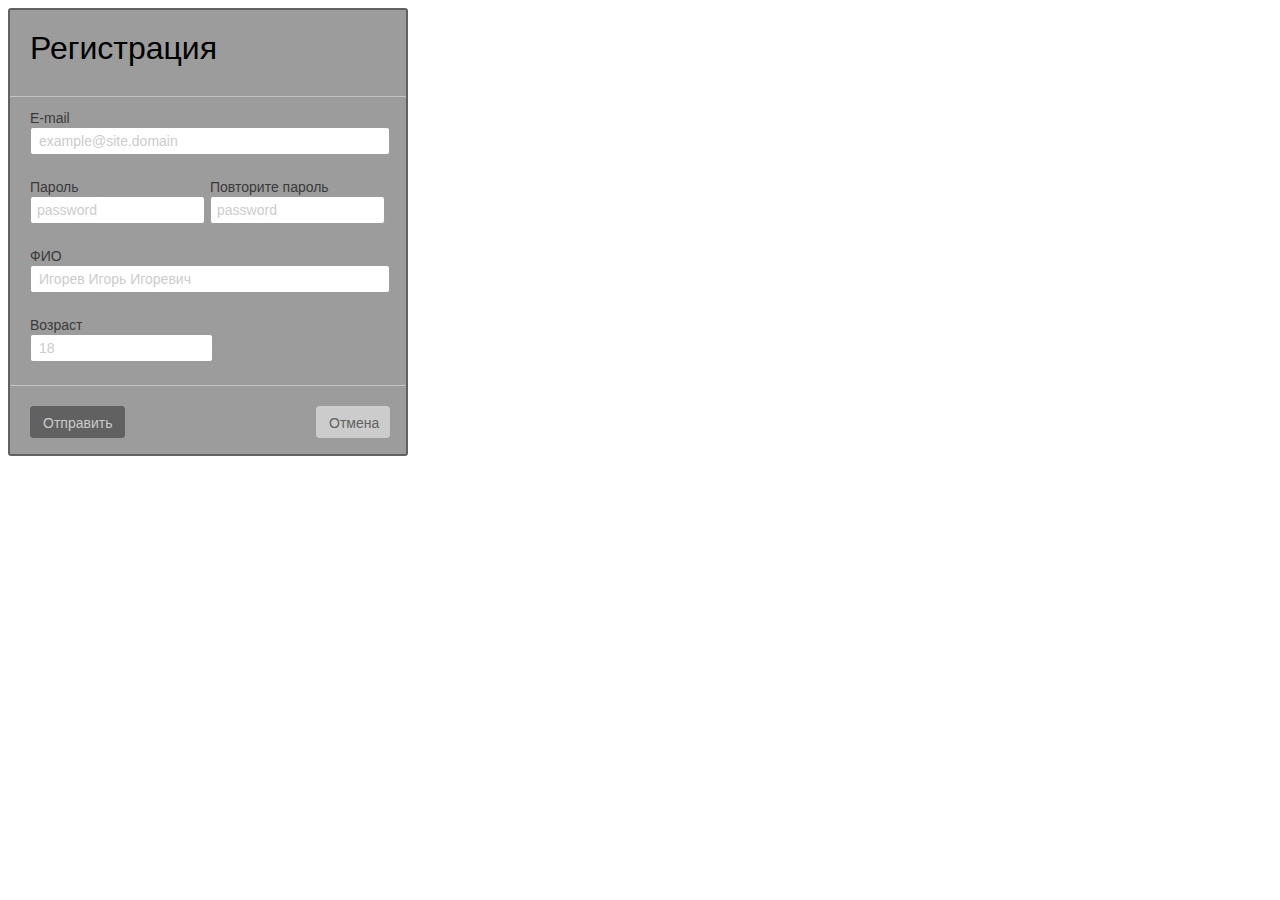
<file: task2/index.html>
<!DOCTYPE HTML>
<html>
  <head>
   <meta charset="utf-8">
   <title>Регистрация</title>  
   <link rel="stylesheet" href="style.css">
  </head> 
  <body>
    <div class="main">

    <h1>Регистрация</h1>

        <div id="divider">
          <hr>
        </div>

        <div id="email_addres">
          <label for="email">E-mail</label>
          <br>
          <input type="email" id="email" placeholder="example@site.domain">
        </div>

        <div id="password">
          <div id="left">
              <label for="pass">Пароль</label>
              <br>
              <input type="password" id="pass" placeholder="password">
          </div>
          <div id="right">
              <label for="pass_again">Повторите пароль</label>
              <br>
              <input type="password" id="pass_again" placeholder="password">
          </div>
        </div>

        <div id="fio">
          <label for="name">ФИО</label>
          <br>
          <input type="text" id="name" placeholder="Игорев Игорь Игоревич">
        </div>

        <div id="age">
          <div id="left_age"></div>
            <label for="age_user">Возраст</label>
            <br>
            <input type="text" id="age_user" placeholder="18">
          </div>

        <div id="divider2">
          <hr>
        </div>

        <div id="buttons">
          <button id="button1">Отправить</button>
          <button id="button2">Отмена</button>
        </div>

      </div>

    </div>
  </body>
</html>
</file>
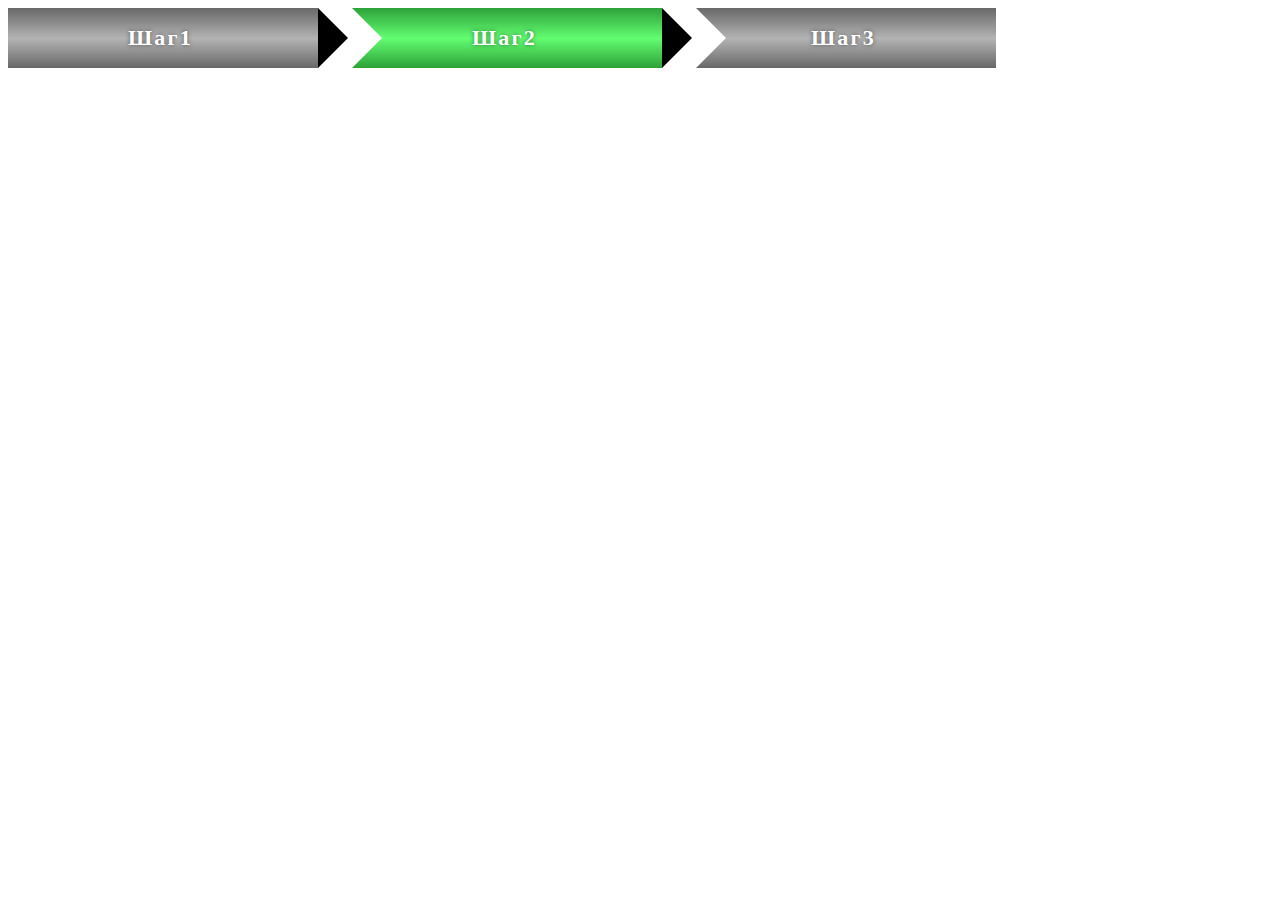
<file: task3/index.html>
<!DOCTYPE HTML>
<html>
  <head>
   <meta charset="utf-8">
   <title>Степпер</title>  
   <link rel="stylesheet" href="style.css">
  </head> 
  <body>

  <div class="main">
    <div class="step1"><p>Шаг1</p></div>
  </div>
    <div class="main">
    <div class="step2"><p>Шаг2</p></div>
  </div>
    <div class="main">
    <div class="step3"><p>Шаг3</p></div>
  </div>

  </body>
</html>
</file>
<file: task2/style.css>
.main {
	display: flex;
	flex-direction: column;
	padding: 20px;
	position: relative;
	width: 400px;
	height: 448px;
	background: #9C9C9C;
	border: 2px solid #626262;
	box-sizing: border-box;
	border-radius: 3px;
	margin: 0;
	padding: 0;
	font-family: sans-serif;
}

.main h1 {
	position: static;
	width: 360px;
	height: 38px;
	left: 20px;
	top: 20px;
	font-family: sans-serif;
	font-style: normal;
	font-weight: 500;
	font-size: 32px;
	line-height: 37px;
	color: #000000;
	flex: none;
	order: 0;
	margin: 20px 20px;
}

#divider {
	width: 398px;
	height: 1px;
	top: 78px;
	flex: none;
	margin: 0;
	padding: 0;
}

#divider hr {
	width: 100%;
	top: 78px;
	height: 1px;
	position: absolute;
	left: -20px;
	right: -20px;
	border: none;
	background: #C4C4C4;
	order: 1;
}

#email_addres {
	position: static;
	width: 360px;
	height: 49px;
	left: 20px;
	top: 99px;
	flex: none;
	order: 2;
	margin: 20px 20px;
}

#email_addres label {
	height: 16px;
	left: 0px;
	right: 0px;
	top: 0px;
	font-family: sans-serif;
	font-style: normal;
	font-weight: normal;
	font-size: 14px;
	line-height: 16px;
	color: #3A3A3A;
}

#email_addres input {
	width: 100%;
	height: 28px;
	left: 0px;
	right: 0px;
	top: 21px;
	background: #FFFFFF;
	border: 1px solid #9C9C9C;
	box-sizing: border-box;
	border-radius: 3px;
}

#email_addres input::placeholder {

	height: 16px;
	left: 10px;
	right: 10px;
	top: calc(50% - 16px/2);
	font-family: sans-serif;
	font-style: normal;
	font-weight: normal;
	font-size: 14px;
	line-height: 16px;
	color: #CCCCCC;
	padding: 10px 6px;
}

#password {
	display: inline-flex;
	position: static;
	width: 360px;
	height: 49px;
	left: 20px;
	top: 168px;
	flex: none;
	order: 3;
	margin: 0px 20px;
}

#password label {
	height: 16px;
	left: 0px;
	right: 0px;
	top: 0px;
	font-family: sans-serif;
	font-style: normal;
	font-weight: normal;
	font-size: 14px;
	line-height: 16px;
	color: #3A3A3A;
}

#password input {
	margin: 0;
	padding: 0;
	width: 175px;
	height: 28px;
	left: 0px;
	right: 0px;
	top: 21px;
	background: #FFFFFF;
	border: 1px solid #9C9C9C;
	box-sizing: border-box;
	border-radius: 3px;
}

#password input::placeholder {
	height: 16px;
	left: 10px;
	right: 10px;
	top: calc(50% - 16px/2);
	font-family: sans-serif;
	font-style: normal;
	font-weight: normal;
	font-size: 14px;
	line-height: 16px;
	color: #CCCCCC;
	padding: 10px 6px;
}

#left {
	width: 100%;
	left: 0%;
	right: 51.39%;
	top: 0%;
	bottom: 0%;
}

#right {
	width: 100%;
	left: 51.39%;
	right: 0%;
	top: 0%;
	bottom: 0%;
}

#fio {
	position: static;
	width: 360px;
	height: 49px;
	left: 20px;
	top: 237px;
	flex: none;
	order: 4;
	margin: 20px 20px;
}

#fio label {
	height: 16px;
	left: 0px;
	right: 0px;
	top: 0px;
	font-family: sans-serif;
	font-style: normal;
	font-weight: normal;
	font-size: 14px;
	line-height: 16px;

	color: #3A3A3A;
}

#fio input {
	width: 100%;
	height: 28px;
	left: 0px;
	right: 0px;
	top: 21px;
	background: #FFFFFF;
	border: 1px solid #9C9C9C;
	box-sizing: border-box;
	border-radius: 3px;
}

#fio input::placeholder {
	height: 16px;
	left: 10px;
	right: 10px;
	top: calc(50% - 16px/2);
	font-family: sans-serif;
	font-style: normal;
	font-weight: normal;
	font-size: 14px;
	line-height: 16px;
	color: #CCCCCC;
	padding: 10px 6px;
}

#age {
	position: static;
	width: 360px;
	height: 49px;
	left: 20px;
	top: 306px;
	flex: none;
	order: 5;
	margin: 0px 20px 20px 20px;
}

#age label {
	height: 16px;
	left: 0px;
	right: 0px;
	top: 0px;
	font-family: sans-serif;
	font-style: normal;
	font-weight: normal;
	font-size: 14px;
	line-height: 16px;
	color: #3A3A3A;
}

#age input {
	height: 28px;
	left: 0px;
	right: 0px;
	top: 21px;
	background: #FFFFFF;
	border: 1px solid #9C9C9C;
	box-sizing: border-box;
	border-radius: 3px;
}

#age input::placeholder {
	height: 16px;
	left: 10px;
	right: 10px;
	top: calc(50% - 16px/2);
	font-family: sans-serif;
	font-style: normal;
	font-weight: normal;
	font-size: 14px;
	line-height: 16px;
	color: #CCCCCC;
	padding: 10px 6px;
}

#left_age {
	position: absolute;
	height: 49px;
	left: 0%;
	right: 51.39%;
	top: 0px;
}

#divider2 {
	width: 398px;
	height: 1px;
	top: 375px;
	flex: none;
	margin: 0px 20px;
	padding: 0;
	margin: 0;
	order: 6;
}

#divider2 hr {
	width: 100%;
	height: 1px;
	position: absolute;
	left: -20px;
	right: -20px;
	border: none;
	background: #C4C4C4;
	margin: 0 20px;
}

#buttons {
	display: flex;
	align-items: baseline;
	position: static;
	width: 360px;
	height: 32px;
	left: 20px;
	top: 396px;
	mix-blend-mode: normal;
	order: 7;
	margin: 20px 20px;
}

#buttons  > :first-child {
	margin-right: auto;
}


#button1 {
	padding: 8px 12px;
	width: 95px;
	height: 32px;
	background: #616161;
	border: 1px solid #616161;
	box-sizing: border-box;
	border-radius: 3px;
	font-family: sans-serif;
	font-style: normal;
	font-weight: normal;
	font-size: 14px;
	line-height: 16px;
	text-align: center;
	color: #CCCCCC;
}

#button2 {
	align-self: flex-end;
	padding: 8px 12px;
	width: 74px;
	height: 32px;
	background: #CCCCCC;
	border: 1px solid #CCCCCC;
	box-sizing: border-box;
	border-radius: 3px;
	font-family: sans-serif;
	font-style: normal;
	font-weight: normal;
	font-size: 14px;
	line-height: 16px;
	text-align: center;
	color: #616161;
}
</file>
<file: task3/style.css>
.main {
	display: inline-block;
	position: relative;
	width: 340px;
	height: 60px;
}

.step1 {
    margin: 0 0 30px 0;
	position: relative;
	width: 310px;
	height: 60px;
	left: 0px;
	top: 0px;
	background: linear-gradient(180deg, #686868 0%, #B3B3B3 50.52%, #686868 100%);
}

.step1:before {
    content: "";
    position: absolute;
    right: -30px;
    bottom: 0;
    width: 0;
    height: 0;
    border-left: 30px solid black;
    border-top: 30px solid transparent;
    border-bottom: 30px solid transparent;
    background-color: linear-gradient(180deg, #686868 0%, #B3B3B3 50.52%, #686868 100%);
    }

.main p {
	padding: 0;
	margin: 0;
	position: absolute;
	width: 70px;
	height: 26px;
	left: calc(50% - 70px/2);
	top: calc(50% - 26px/2);

	font-family: Roboto;
	font-style: normal;
	font-weight: bold;
	font-size: 22px;
	line-height: 26px;
	/* identical to box height */

	display: flex;
	align-items: center;
	text-align: center;
	letter-spacing: 0.1em;

	color: #FFFFFF;

	text-shadow: 0px 0px 4px rgba(0, 0, 0, 0.5);
}


.step2 {
	margin: 0 30px 0 0;
	display: block;
    width: 310px;
    height: 60px;
    position: relative;
    background: linear-gradient(180deg, #2EA239 0%, #62FD71 50.52%, #2EA139 100%);
}
.step2:after {
	display: block;
    content: "";
    position: absolute;
    left: 0;
    bottom: 0;
    width: 0;
    height: 0;
    border-left: 30px solid white;
    border-top: 30px solid transparent;
    border-bottom: 30px solid transparent;
    background: linear-gradient(180deg, #2EA239 0%, #62FD71 50.52%, #2EA139 100%);
}
.step2:before {
	display: block;
    content: "";
    position: absolute;
    right: -30px;
    bottom: 0;
    width: 0;
    height: 0;
    background: linear-gradient(180deg, #2EA239 0%, #62FD71 50.52%, #2EA139 100%);
    border-left: 30px solid black;
    border-top: 30px solid transparent;
    border-bottom: 30px solid transparent;
}

.step3 {
    margin: 0 30px 0 0;
    display: block;
    width: 300px;
    height: 60px;
    position: relative;
    background: linear-gradient(180deg, #686868 0%, #B3B3B3 50.52%, #686868 100%);
}
.step3:after {
    display: block;
    content: "";
    position: absolute;
    left: 0;
    bottom: 0;
    width: 0;
    height: 0;
    border-left: 30px solid white;
    border-top: 30px solid transparent;
    border-bottom: 30px solid transparent;
}
</file>
